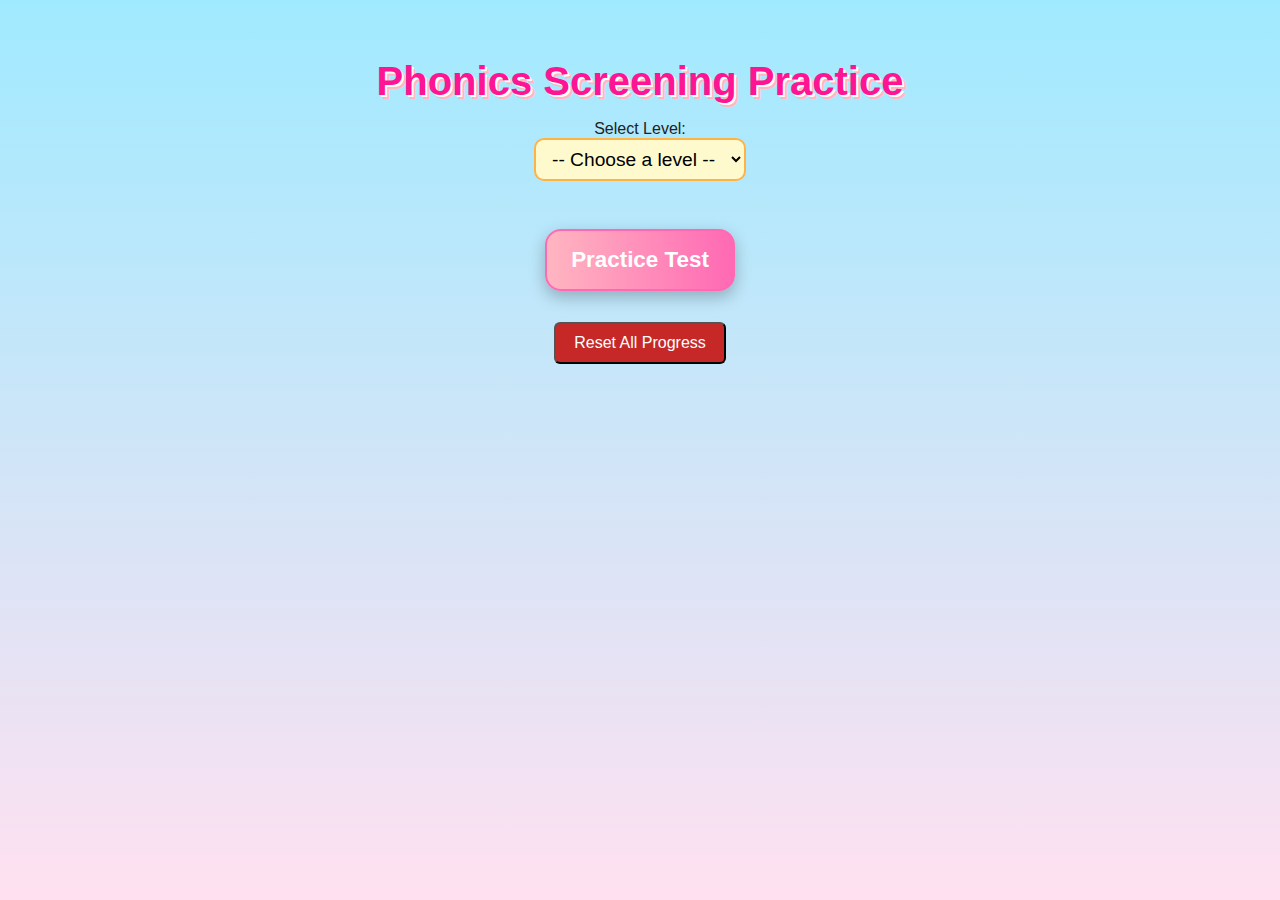
<file: index.html>
<!DOCTYPE html>
<html lang="en">

<head>
	<meta charset="UTF-8" />
	<meta name="viewport" content="width=device-width, initial-scale=1.0" />
	<title>Phonics Screening Practice</title>
	<link rel="stylesheet" href="style.css" />
</head>

<body>
	<div class="container">

		<!-- MENU SCREEN -->
		<div id="menu" class="screen active">
			<h1>Phonics Screening Practice</h1>
			<label for="levelSelect">Select Level:</label>
			<select id="levelSelect"></select>
			<div id="weeks"></div>
			<button id="practiceTestBtn">Practice Test</button>
		<div class="menu-buttons">
			<button id="resetAllBtn" class="btn-danger">Reset All Progress</button>
		</div>
	</div>

		<!-- GAME SCREEN -->
		<div id="game" class="screen">
			<div class="flashcard">
				<span id="word-display"></span>
				<span id="alien-icon"></span>
			</div>
			<div class="answer-buttons">
				<button id="correct">✔ Correct</button>
				<button id="wrong">✖ Wrong</button>
			</div>
		</div>

		<!-- FINISH SCREEN -->
		<div id="finish" class="screen">
			<h2>Session Results</h2>
			<div id="summary" class="summary"></div>
			<div id="word-results" class="word-results"></div>
			<div class="results-buttons">
				<button id="play-again-btn" class="btn btn-success">Play Again</button>
				<button id="start-btn" class="btn btn-warning">Back to Menu</button>
				<button id="reset-week-btn" class="btn btn-danger">Reset Weekly Progress</button>
			</div>
		</div>

	</div>

	<script src="app.js"></script>
</body>

</html>
</file>
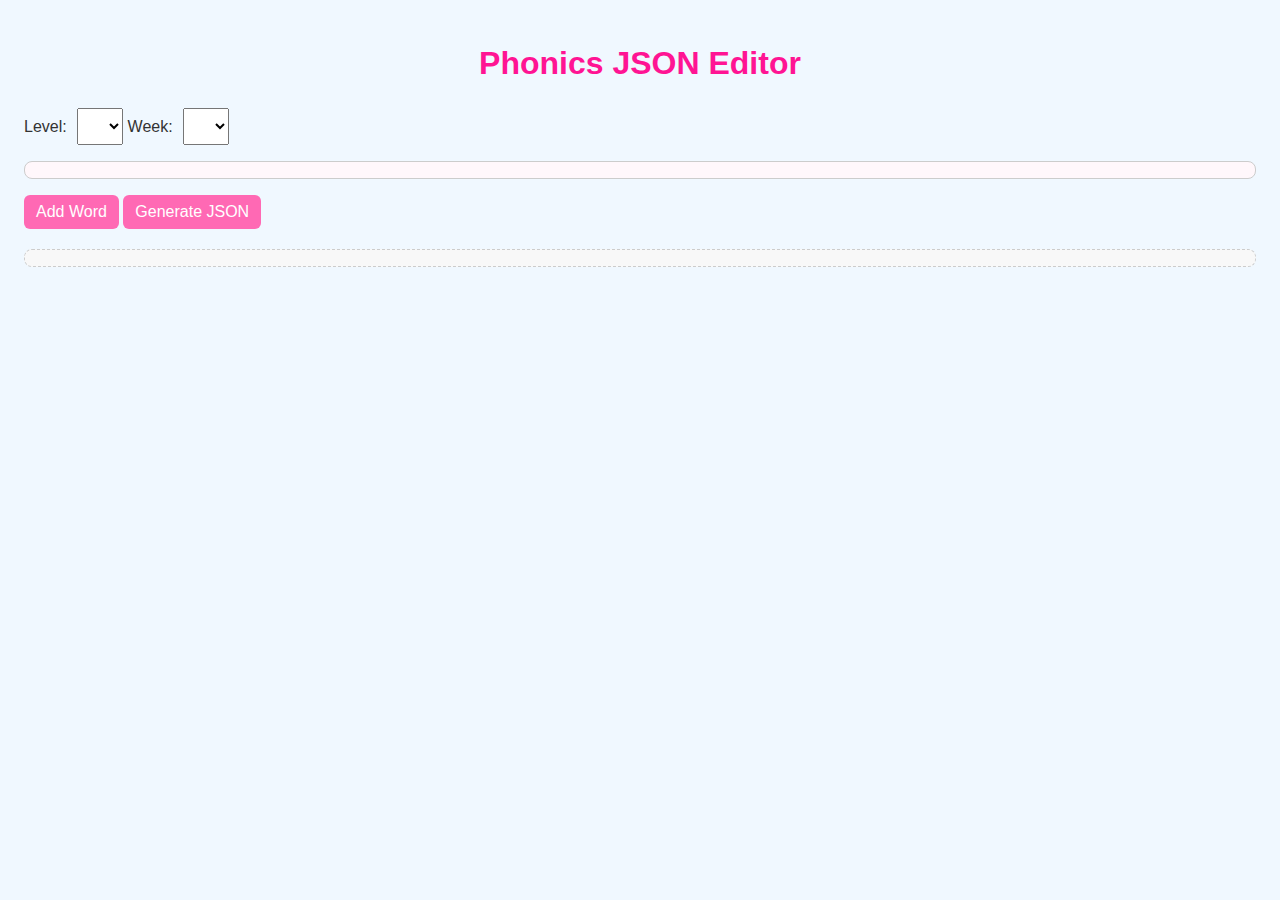
<file: json-editor.html>
<!DOCTYPE html>
<html lang="en">
<head>
<meta charset="UTF-8">
<meta name="viewport" content="width=device-width, initial-scale=1.0">
<title>Phonics JSON Editor</title>
<style>
    body {
        font-family: "Comic Sans MS", Arial, sans-serif;
        padding: 1rem;
        background: #f0f8ff;
        color: #333;
    }
    h1 { text-align: center; color: #ff1493; }
    select, input[type="text"], button {
        padding: 8px 12px;
        font-size: 1rem;
        margin: 4px 0;
    }
    label { margin-right: 6px; }
    .word-line {
        display: flex;
        align-items: center;
        gap: 8px;
        margin: 4px 0;
    }
    .word-line input[type="text"] {
        text-transform: lowercase;
        flex: 1;
    }
    #wordsContainer {
        margin-top: 12px;
        border: 1px solid #ccc;
        padding: 8px;
        border-radius: 8px;
        background: #fff7fb;
    }
    #jsonOutput {
        white-space: pre-wrap;
        background: #f8f8f8;
        padding: 8px;
        border: 1px dashed #ccc;
        margin-top: 16px;
        border-radius: 8px;
    }
    button {
        cursor: pointer;
        border-radius: 6px;
        border: none;
        background: #ff69b4;
        color: #fff;
    }
    button:hover { background: #ff1493; }
</style>
</head>
<body>

<h1>Phonics JSON Editor</h1>

<div>
    <label for="levelSelect">Level:</label>
    <select id="levelSelect"></select>

    <label for="weekSelect">Week:</label>
    <select id="weekSelect"></select>
</div>

<div id="wordsContainer"></div>

<div style="margin-top: 12px;">
    <button id="addWordBtn">Add Word</button>
    <button id="generateJsonBtn">Generate JSON</button>
</div>

<pre id="jsonOutput"></pre>

<script>
const levelSelect = document.getElementById("levelSelect");
const weekSelect = document.getElementById("weekSelect");
const wordsContainer = document.getElementById("wordsContainer");
const addWordBtn = document.getElementById("addWordBtn");
const generateJsonBtn = document.getElementById("generateJsonBtn");
const jsonOutput = document.getElementById("jsonOutput");

let wordsData = [];

let wordsData = []; // This will hold all the words from your JSON

// --- Load existing JSON ---
async function loadJSON() {
    try {
        const res = await fetch("words.json"); // make sure words.json is in the same folder
        if (!res.ok) throw new Error(`HTTP ${res.status}`);
        const data = await res.json();
        if (Array.isArray(data)) {
            wordsData = data;
            renderWords(); // populate editor with the data
        }
    } catch (e) {
        console.warn("Could not load words.json:", e);
    }
}

loadJSON();

// Populate level and week selects
for (let i = 1; i <= 10; i++) {
    const opt = document.createElement("option");
    opt.value = i;
    opt.textContent = i;
    levelSelect.appendChild(opt);
}

for (let i = 1; i <= 6; i++) {
    const opt = document.createElement("option");
    opt.value = i;
    opt.textContent = i;
    weekSelect.appendChild(opt);
}

// Render words for selected level/week
function renderWords() {
    wordsContainer.innerHTML = "";
    const level = Number(levelSelect.value);
    const week = Number(weekSelect.value);
    if (!level || !week) return;

    const filtered = wordsData.filter(w => w.level === level && w.week === week);
    filtered.forEach((w, idx) => {
        const div = createWordLine(w.word, w.type === "alien", idx);
        wordsContainer.appendChild(div);
    });
}

levelSelect.addEventListener("change", renderWords);
weekSelect.addEventListener("change", renderWords);

// Create a word input line
function createWordLine(word = "", isAlien = false, index = null) {
    const div = document.createElement("div");
    div.className = "word-line";

    const wordInput = document.createElement("input");
    wordInput.type = "text";
    wordInput.value = word;
    wordInput.placeholder = "word";
    wordInput.style.textTransform = "lowercase";

    const alienCheckbox = document.createElement("input");
    alienCheckbox.type = "checkbox";
    alienCheckbox.checked = isAlien;

    const alienLabel = document.createElement("label");
    alienLabel.textContent = "Alien";
    alienLabel.style.marginRight = "12px";

    const removeBtn = document.createElement("button");
    removeBtn.textContent = "Remove";
    removeBtn.style.background = "#c62828";
    removeBtn.onclick = () => {
        wordsContainer.removeChild(div);
    }

    div.appendChild(wordInput);
    div.appendChild(alienCheckbox);
    div.appendChild(alienLabel);
    div.appendChild(removeBtn);

    return div;
}

// Add new empty word
addWordBtn.addEventListener("click", () => {
    const div = createWordLine();
    wordsContainer.appendChild(div);
});

// Generate JSON
generateJsonBtn.addEventListener("click", () => {
    const level = Number(levelSelect.value);
    const week = Number(weekSelect.value);
    if (!level || !week) {
        alert("Please select level and week.");
        return;
    }

    const wordLines = Array.from(wordsContainer.children);
    const newWords = wordLines.map(div => {
        const word = div.querySelector("input[type='text']").value.trim().toLowerCase();
        const isAlien = div.querySelector("input[type='checkbox']").checked;
        return { word, type: isAlien ? "alien" : "normal", level, week };
    }).filter(w => w.word);

    // Replace old words for this level/week
    wordsData = wordsData.filter(w => w.level !== level || w.week !== week);
    wordsData.push(...newWords);

    jsonOutput.textContent = JSON.stringify(wordsData, null, 2);
});

// Re-render when level/week changes
levelSelect.addEventListener("change", renderWords);
weekSelect.addEventListener("change", renderWords);
</script>

</body>
</html>
</file>
<file: style.css>
/* ==== GENERAL SETUP ==== */
body {
	font-family: "Comic Sans MS", "Arial", sans-serif;
	background: linear-gradient(to bottom, #a0eaff, #ffe0f0);
	margin: 0;
	padding: 0;
	color: #222;
	display: flex;
	justify-content: center;
	min-height: 100vh;
}

.container {
	width: 100%;
	max-width: 600px;
	padding: 0 1rem;
	display: flex;
	flex-direction: column;
	min-height: 100vh;
}

/* ==== SCREEN VISIBILITY ==== */
.screen {
	display: none;
	width: 100%;
	height: 100vh;
	box-sizing: border-box;
}

.screen.active {
	display: flex;
	flex-direction: column;
	align-items: center;
	justify-content: flex-start;
}

/* ==== MENU ==== */
#menu {
	text-align: center;
	padding-top: 2rem;
}

#menu h1 {
	font-family: "Comic Sans MS", "Arial", sans-serif;
	font-size: 2.5rem;
	font-weight: bold;
	color: #ff1493;
	text-shadow: 2px 2px #fff, 4px 4px #ffb6c1;
	margin-bottom: 1rem;
	text-align: center;
}

#levelSelect {
	padding: 8px 12px;
	font-size: 1.2rem;
	border-radius: 10px;
	border: 2px solid #ffb347;
	background-color: #fffacd;
	margin-bottom: 1rem;
}

#weeks {
	display: flex;
	flex-wrap: wrap;
	justify-content: center;
	gap: 8px;
	margin-bottom: 1rem;
}

#practiceTestBtn {
	padding: 16px 24px;
	font-size: 1.4rem;
	font-weight: bold;
	border-radius: 16px;
	border: 2px solid #ff69b4;
	background: linear-gradient(to right, #ffb6c1, #ff69b4);
	color: #fff;
	cursor: pointer;
	margin: 16px auto;
	box-shadow: 0 6px 16px rgba(0, 0, 0, 0.25);
	transition: transform 0.2s, box-shadow 0.2s, background 0.3s;
	display: block;
	text-align: center;
}

#practiceTestBtn:hover {
	transform: scale(1.05);
	box-shadow: 0 8px 20px rgba(0, 0, 0, 0.3);
	background: linear-gradient(to right, #ff69b4, #ff1493);
}

.week-btn {
	display: flex;
	flex-direction: column;
	align-items: center;
	justify-content: center;
	padding: 12px 20px;
	font-weight: bold;
	border-radius: 14px;
	border: 2px solid #ff1493;
	background: linear-gradient(to bottom, #ffb6c1, #ff69b4);
	color: #fff;
	cursor: pointer;
	box-shadow: 0 4px 12px rgba(0, 0, 0, 0.2);
	transition: transform 0.2s, box-shadow 0.2s, background 0.3s;
}

.week-btn span {
	display: block;
	text-align: center;
}

.week-btn .week-stars {
	margin-top: 4px;
	font-size: 1rem;
	color: #FFD700;
	text-shadow: 1px 1px 2px #000;
}

/* ==== GAME SCREEN ==== */
#game {
	padding-top: 1rem;
}

.flashcard {
	display: flex;
	align-items: center;
	justify-content: center;
	gap: 1rem;
	background-color: #ffeb3b;
	border-radius: 16px;
	box-shadow: 0 6px 18px rgba(0, 0, 0, 0.2);
	font-size: clamp(3rem, 8vw, 8rem);
	/* automatically scales with screen width */
	width: 80%;
	max-width: 300px;
	height: 50%;
	max-height: 350px;
	padding: 1rem;
	margin-top: 0.5rem;
	text-align: center;
}

.answer-buttons {
	display: flex;
	gap: 20px;
	margin-top: 1rem;
}

.answer-buttons button {
	padding: 12px 24px;
	font-size: 1.5rem;
	border-radius: 12px;
	border: 2px solid #4caf50;
	background-color: #8bc34a;
	color: #fff;
	cursor: pointer;
	transition: transform 0.2s, background-color 0.2s;
}

.answer-buttons #wrong {
	background-color: #f44336;
	border-color: #e53935;
}

.answer-buttons button:hover {
	transform: scale(1.1);
	background-color: #4caf50;
}

.answer-buttons #wrong:hover {
	background-color: #e53935;
}

/* ==== REUSABLE BUTTON STYLES ==== */
.btn {
	display: inline-block;
	padding: 12px 20px;
	font-size: 1.1rem;
	border-radius: 10px;
	cursor: pointer;
	transition: background-color 0.2s, transform 0.2s;
	border: none;
	color: #fff;
	text-align: center;
	text-decoration: none;
	width: 80%;
	max-width: 300px;
}

.btn:hover {
	transform: scale(1.05);
}

.btn-primary {
	background-color: #2196f3;
	color: white;
	padding: 10px 18px;
	margin-top: 15px;
	border-radius: 6px;
	font-size: 1rem;
}

.btn-primary:hover {
	background-color: #1e88e5;
}

.btn-success {
	background-color: #4caf50;
	color: white;
	padding: 10px 18px;
	margin-top: 15px;
	border-radius: 6px;
	font-size: 1rem;
}

.btn-success:hover {
	background-color: #43a047;
}

.btn-warning {
	background-color: #ff9800;
	color: white;
	padding: 10px 18px;
	margin-top: 15px;
	border-radius: 6px;
	font-size: 1rem;
}

.btn-warning:hover {
	background-color: #fb8c00;
}

.btn-danger {
	background-color: #c62828;
	color: white;
	padding: 10px 18px;
	margin-top: 15px;
	border-radius: 6px;
	font-size: 1rem;
}

.btn-danger:hover {
	background-color: #b71c1c;
}

/* ==== FINISH / RESULTS SCREEN ==== */
#finish {
	padding: 1rem;
	min-height: 100vh;
	box-sizing: border-box;
}

/* Results container (boxed) */
.word-results {
	display: flex;
	flex-direction: column;
	gap: 8px;
	width: 100%;
	max-width: 500px;
	padding: 10px;
	background-color: #fff;
	border: 2px dashed #ffd1dc;
	border-radius: 12px;
	box-shadow: 0 4px 12px rgba(0, 0, 0, 0.08);
	overflow-y: auto;
	box-sizing: border-box;
}

/* Word line (horizontal) */
.word-line {
	display: flex;
	flex-direction: row;
	align-items: center;
	gap: 12px;
	width: 100%;
	padding: 10px 14px;
	margin: 6px 0;
	background: linear-gradient(to bottom, #fff7fb, #ffe0ef);
	border: 2px solid #ffb6c1;
	border-radius: 12px;
	box-shadow: 0 3px 8px rgba(0, 0, 0, 0.1);
	box-sizing: border-box;
	height: 60px;
}

.word-text {
	flex: 0 0 120px;
	/* fixed width for all words */
	font-weight: 600;
	font-size: 1.1rem;
	color: #333;
	text-align: left;
}

.stars {
	flex: 0 0 100px;
	/* same as week buttons */
	display: flex;
	justify-content: center;
	align-items: center;
	color: #FFD700;
	text-shadow: 1px 1px 2px #000;
	gap: 3px;
}

.alien-wrapper {
	flex: 0 0 50px;
	/* consistent width for alien */
	display: flex;
	align-items: center;
	justify-content: center;
	height: 100%;
	margin: 0;
}

#summary {
	font-size: 1.4rem;
	margin-bottom: 1rem;
	color: #4caf50;
	font-weight: bold;
	text-align: center;
}

#start-btn {
	margin-top: 20px;
}

/* ==== RESPONSIVE ==== */
@media (max-width: 320px) {
	/*.flashcard { font-size: 2rem; padding: 20px; margin-bottom: 12px; }
    .answer-buttons { flex-direction: column; gap: 10px; }*/

	.word-line {
		flex-direction: column;
		align-items: flex-start;
		gap: 6px;
	}

	.word-text,
	.stars,
	.alien-wrapper {
		flex: 1 1 auto;
		/* take full width when stacked */
	}


	.stars {
		margin-left: 0;
	}
}
</file>
